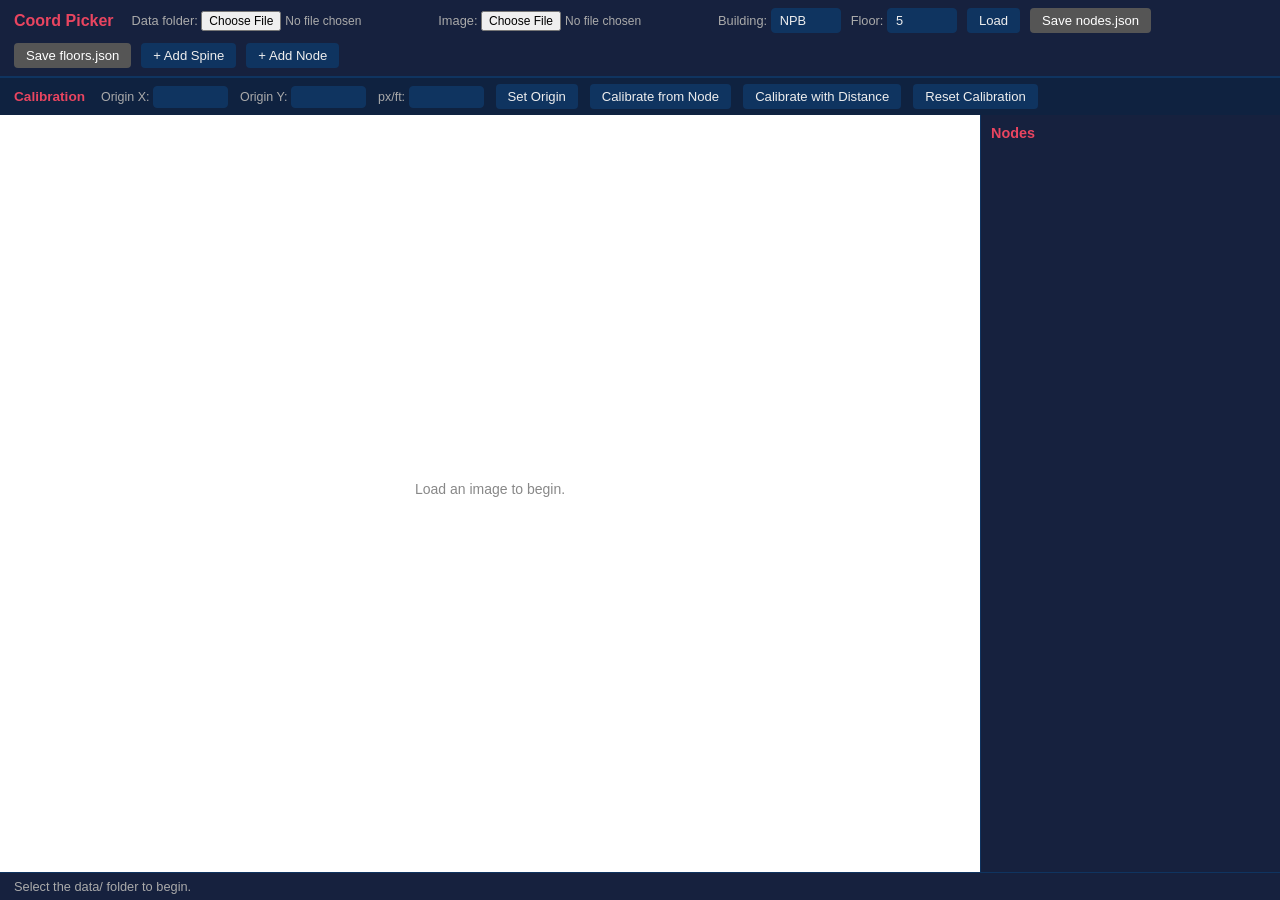
<file: tools/coord_picker.html>
<!DOCTYPE html>
<html lang="en">
<head>
<meta charset="UTF-8" />
<title>Coordinate Picker — Campus Navigator</title>
<style>
  * { box-sizing: border-box; margin: 0; padding: 0; }
  body { font-family: sans-serif; background: #1a1a2e; color: #eee; display: flex; flex-direction: column; height: 100vh; overflow: hidden; }

  #toolbar {
    display: flex; align-items: center; gap: 10px;
    padding: 8px 14px; background: #16213e; border-bottom: 1px solid #0f3460;
    flex-shrink: 0; flex-wrap: wrap;
  }
  #toolbar h1 { font-size: 1rem; color: #e94560; margin-right: 8px; }
  #toolbar label { font-size: 0.8rem; color: #aaa; white-space: nowrap; }
  #toolbar input[type=file] { font-size: 0.75rem; }
  #toolbar input[type=text], #toolbar input[type=number] {
    padding: 4px 8px; border-radius: 4px; border: 1px solid #0f3460;
    background: #0f3460; color: #eee; font-size: 0.8rem; width: 70px;
  }
  button {
    padding: 5px 12px; border: none; border-radius: 4px; cursor: pointer; font-size: 0.82rem;
    background: #0f3460; color: #eee; white-space: nowrap;
  }
  button.active { outline: 2px solid #e94560; }
  #btn-save-nodes, #btn-save-floors { background: #e94560; color: #fff; }
  #btn-save-nodes:disabled, #btn-save-floors:disabled { background: #555; cursor: default; }

  #calibration-panel {
    background: #0f2240; border-top: 1px solid #0f3460;
    padding: 6px 14px; display: flex; align-items: center; gap: 12px; flex-wrap: wrap; flex-shrink: 0;
  }
  #calibration-panel h2 { font-size: 0.85rem; color: #e94560; margin-right: 4px; }
  #calibration-panel label { font-size: 0.78rem; color: #aaa; }
  #calibration-panel input[type=number] {
    width: 75px; padding: 3px 6px; border-radius: 4px; border: 1px solid #0f3460;
    background: #0f3460; color: #eee; font-size: 0.78rem;
  }

  #main { display: flex; flex: 1; overflow: hidden; }

  #viewport {
    position: relative; flex: 1; overflow: hidden; background: #fff;
    cursor: crosshair; touch-action: none;
  }
  canvas { position: absolute; top: 0; left: 0; }

  #sidebar {
    width: 300px; flex-shrink: 0; background: #16213e;
    border-left: 1px solid #0f3460; overflow-y: auto; padding: 10px;
  }
  #sidebar h2 { font-size: 0.9rem; color: #e94560; margin-bottom: 8px; }

  select {
    padding: 4px 8px; border-radius: 4px; border: 1px solid #0f3460;
    background: #0f3460; color: #eee; font-size: 0.8rem;
  }

  .node-item {
    display: flex; align-items: center; justify-content: space-between;
    padding: 5px 6px; border-radius: 4px; margin-bottom: 4px;
    background: #0f3460; font-size: 0.8rem; cursor: pointer;
  }
  .node-item:hover { background: #1a4a80; }
  .node-item.selected { background: #e94560; }
  .node-item.placed .node-coords { color: #4caf50; }
  .node-item .node-label { flex: 1; overflow: hidden; text-overflow: ellipsis; white-space: nowrap; }
  .node-item .node-coords { font-size: 0.7rem; color: #888; margin-left: 6px; white-space: nowrap; }

  #status-bar {
    background: #16213e; border-top: 1px solid #0f3460;
    padding: 6px 14px; font-size: 0.8rem; color: #aaa; flex-shrink: 0;
  }

  #modal-overlay {
    position: fixed; inset: 0; background: rgba(0,0,0,0.6);
    display: none; align-items: center; justify-content: center; z-index: 100;
  }
  #modal {
    background: #16213e; border: 1px solid #0f3460; border-radius: 6px;
    padding: 16px; width: 320px; max-width: 90vw;
  }
  #modal h3 { font-size: 0.9rem; color: #e94560; margin-bottom: 10px; }
  #modal label { font-size: 0.8rem; color: #aaa; }
  #modal input {
    width: 100%; padding: 6px; margin: 6px 0 12px 0;
    border-radius: 4px; border: 1px solid #0f3460; background: #0f3460; color: #eee;
  }
  #modal .modal-buttons { display: flex; justify-content: flex-end; gap: 8px; }

  #modal-overlay-add-node {
    position: fixed; inset: 0; background: rgba(0,0,0,0.6);
    display: none; align-items: center; justify-content: center; z-index: 100;
  }
  #modal-add-node {
    background: #16213e; border: 1px solid #0f3460; border-radius: 6px;
    padding: 16px; width: 320px; max-width: 90vw;
  }
  #modal-add-node h3 { font-size: 0.9rem; color: #e94560; margin-bottom: 10px; }
  #modal-add-node label { font-size: 0.8rem; color: #aaa; display: block; margin-top: 6px; }
  #modal-add-node input, #modal-add-node select {
    width: 100%; padding: 6px; margin: 4px 0 8px 0;
    border-radius: 4px; border: 1px solid #0f3460; background: #0f3460; color: #eee;
  }
  #modal-add-node .modal-buttons { display: flex; justify-content: flex-end; gap: 8px; margin-top: 10px; }
</style>
</head>
<body>

<div id="toolbar">
  <h1>Coord Picker</h1>
  <label>Data folder: <input type="file" id="data-dir" webkitdirectory /></label>
  <label>Image: <input type="file" id="img-input" accept="image/*" /></label>
  <label>Building: <input type="text" id="filter-building" placeholder="NPB" value="NPB" /></label>
  <label>Floor: <input type="number" id="filter-floor" placeholder="5" value="5" /></label>
  <button id="btn-load">Load</button>
  <button id="btn-save-nodes" disabled>Save nodes.json</button>
  <button id="btn-save-floors" disabled>Save floors.json</button>
  <button id="btn-add-spine">+ Add Spine</button>
  <button id="btn-add-node">+ Add Node</button>
</div>

<div id="calibration-panel">
  <h2>Calibration</h2>
  <label>Origin X: <input type="number" step="0.5" id="origin-x" /></label>
  <label>Origin Y: <input type="number" step="0.5" id="origin-y" /></label>
  <label>px/ft: <input type="number" step="0.01" id="px-per-foot" /></label>
  <button id="btn-set-origin">Set Origin</button>
  <button id="btn-cal-node">Calibrate from Node</button>
  <button id="btn-cal-dist">Calibrate with Distance</button>
  <button id="btn-reset-cal">Reset Calibration</button>
</div>

<div id="main">
  <div id="viewport">
    <canvas id="main-canvas"></canvas>
  </div>

  <div id="sidebar">
    <h2>Nodes <span id="node-count"></span></h2>
    <div id="node-list"></div>
  </div>
</div>

<div id="status-bar">Select the data/ folder to begin.</div>

<div id="modal-overlay">
  <div id="modal">
    <h3 id="modal-title">Distance</h3>
    <label id="modal-label">Enter real-world distance in feet:</label>
    <input type="number" step="0.1" id="modal-input" />
    <div class="modal-buttons">
      <button id="modal-cancel">Cancel</button>
      <button id="modal-confirm">OK</button>
    </div>
  </div>
</div>

<div id="modal-overlay-add-node">
  <div id="modal-add-node">
    <h3>Add Node</h3>
    <label>ID</label>
    <input type="text" id="add-node-id" placeholder="e.g. NPB_5_102" />
    <label>Name</label>
    <input type="text" id="add-node-name" placeholder="e.g. Room 102" />
    <label>Type</label>
    <select id="add-node-type">
      <option value="room">Room</option>
      <option value="waypoint">Waypoint</option>
      <option value="elevator">Elevator</option>
      <option value="staircase">Staircase</option>
      <option value="spine">Spine</option>
    </select>
    <label>Building</label>
    <input type="text" id="add-node-building" readonly />
    <label>Floor</label>
    <input type="text" id="add-node-floor" readonly />
    <div class="modal-buttons">
      <button id="add-node-cancel">Cancel</button>
      <button id="add-node-confirm">Add</button>
    </div>
  </div>
</div>

<script>
/* ── state ─────────────────────────────────────────────── */
let nodes = [];
let floorsData = {};
let img = null;

let zoom = 1;
let panX = 0, panY = 0;
let isPanning = false;
let panStart = { x: 0, y: 0, px: 0, py: 0 };

let selectedNodeId = null;
let mode = 'place'; // place | set_origin | cal_node | cal_dist_start | cal_dist_end
let calNodeId = null;
let calPointA = null;
let calPointB = null;

/* ── DOM refs ──────────────────────────────────────────── */
const viewport = document.getElementById('viewport');
const canvas = document.getElementById('main-canvas');
const ctx = canvas.getContext('2d');
const statusBar = document.getElementById('status-bar');
const nodeListEl = document.getElementById('node-list');
const nodeCountEl = document.getElementById('node-count');
const btnSaveNodes = document.getElementById('btn-save-nodes');
const btnSaveFloors = document.getElementById('btn-save-floors');
const filterBuilding = document.getElementById('filter-building');
const filterFloor = document.getElementById('filter-floor');
const originXInput = document.getElementById('origin-x');
const originYInput = document.getElementById('origin-y');
const pxPerFootInput = document.getElementById('px-per-foot');
const btnSetOrigin = document.getElementById('btn-set-origin');
const btnCalNode = document.getElementById('btn-cal-node');
const btnCalDist = document.getElementById('btn-cal-dist');
const btnResetCal = document.getElementById('btn-reset-cal');
const btnLoad = document.getElementById('btn-load');

const modalOverlay = document.getElementById('modal-overlay');
const modalTitle = document.getElementById('modal-title');
const modalLabel = document.getElementById('modal-label');
const modalInput = document.getElementById('modal-input');
const btnModalCancel = document.getElementById('modal-cancel');
const btnModalConfirm = document.getElementById('modal-confirm');

/* ── helpers ───────────────────────────────────────────── */
function setStatus(msg) { statusBar.textContent = msg; }

function getBuilding() { return (filterBuilding.value.trim() || 'NPB').toUpperCase(); }
function getFloor() { return filterFloor.value.trim() || '5'; }

function currentFloorMeta() {
  const b = getBuilding();
  const f = getFloor();
  if (!floorsData[b]) floorsData[b] = {};
  if (!floorsData[b][f]) floorsData[b][f] = { width_feet: 300, height_feet: 60, image: null, px_per_foot: null, origin_px: null };
  return floorsData[b][f];
}

function currentNodes() {
  const b = getBuilding().toLowerCase();
  const f = parseInt(getFloor());
  return nodes.filter(n => (n.building||'').toLowerCase() === b && n.floor === f);
}

function isPlaced(node) {
  return node.coords !== null && Array.isArray(node.coords) && node.coords[0] !== null && node.coords[1] !== null;
}

function getCalib() {
  const meta = currentFloorMeta();
  return {
    origin: meta.origin_px,
    scale: meta.px_per_foot,
    hasOrigin: meta.origin_px && Array.isArray(meta.origin_px) && meta.origin_px.length === 2,
    hasScale: typeof meta.px_per_foot === 'number' && meta.px_per_foot > 0,
  };
}

function updateCalibInputs() {
  const meta = currentFloorMeta();
  originXInput.value = (meta.origin_px && meta.origin_px[0] != null) ? meta.origin_px[0] : '';
  originYInput.value = (meta.origin_px && meta.origin_px[1] != null) ? meta.origin_px[1] : '';
  pxPerFootInput.value = (meta.px_per_foot != null) ? meta.px_per_foot : '';
}

/* ── file I/O ──────────────────────────────────────────── */
function readJSON(file, cb) {
  const r = new FileReader();
  r.onload = ev => { try { cb(JSON.parse(ev.target.result)); } catch(e) { alert('Failed to parse ' + file.name); } };
  r.readAsText(file);
}

async function writeJSON(filename, data) {
  const json = JSON.stringify(data, null, 2);
  if (window.showSaveFilePicker) {
    try {
      const handle = await window.showSaveFilePicker({ suggestedName: filename, types: [{ description: 'JSON', accept: { 'application/json': ['.json'] } }] });
      const w = await handle.createWritable();
      await w.write(json);
      await w.close();
      setStatus(`Saved ${handle.name}`);
    } catch(err) { if (err.name !== 'AbortError') setStatus('Save failed: ' + err.message); }
  } else {
    const blob = new Blob([json], { type: 'application/json' });
    const a = document.createElement('a');
    a.href = URL.createObjectURL(blob); a.download = filename; a.click();
    setStatus(`${filename} downloaded.`);
  }
}

document.getElementById('data-dir').addEventListener('change', e => {
  const files = Array.from(e.target.files);
  const floorsFile = files.find(f => f.name === 'floors.json');
  const nodesFile  = files.find(f => f.name === 'nodes.json');
  if (!floorsFile) { setStatus('No floors.json found in selected folder.'); return; }
  if (!nodesFile)  { setStatus('No nodes.json found in selected folder.'); return; }

  let pending = 2;
  function onBoth() {
    if (--pending > 0) return;
    btnSaveNodes.disabled = false;
    btnSaveFloors.disabled = false;
    updateCalibInputs();
    renderList();
    redraw();
    setStatus(`Loaded ${nodes.length} nodes.`);
  }
  readJSON(floorsFile, d => { floorsData = d; onBoth(); });
  readJSON(nodesFile,  d => { nodes = d;      onBoth(); });
});

document.getElementById('img-input').addEventListener('change', e => {
  const file = e.target.files[0];
  if (!file) return;
  img = new Image();
  img.onload = () => {
    const meta = currentFloorMeta();
    meta.image = file.name;
    // Center image in viewport
    const rect = viewport.getBoundingClientRect();
    panX = (rect.width - img.naturalWidth) / 2;
    panY = (rect.height - img.naturalHeight) / 2;
    zoom = 1;
    redraw();
    setStatus(`Image loaded: ${img.naturalWidth}x${img.naturalHeight}`);
  };
  img.src = URL.createObjectURL(file);
});

btnSaveNodes.addEventListener('click', () => writeJSON('nodes.json', nodes));
btnSaveFloors.addEventListener('click', () => writeJSON('floors.json', floorsData));

/* ── coordinate math ─────────────────────────────────────── */
function screenToImage(sx, sy) {
  return {
    x: (sx - panX) / zoom,
    y: (sy - panY) / zoom,
  };
}

function imageToScreen(ix, iy) {
  return {
    x: ix * zoom + panX,
    y: iy * zoom + panY,
  };
}

function snapToQuarter(value) {
  return Math.round(value * 4) / 4;
}

function imageToFeet(ix, iy) {
  const cal = getCalib();
  if (!cal.hasOrigin || !cal.hasScale) return null;
  const fx = (ix - cal.origin[0]) / cal.scale;
  const fy = -(iy - cal.origin[1]) / cal.scale;
  return [
    parseFloat(snapToQuarter(fx).toFixed(2)),
    parseFloat(snapToQuarter(fy).toFixed(2)),
  ];
}

function feetToImage(fx, fy) {
  const cal = getCalib();
  if (!cal.hasOrigin || !cal.hasScale) return null;
  return [
    cal.origin[0] + fx * cal.scale,
    cal.origin[1] - fy * cal.scale,
  ];
}

/* ── viewport sizing ───────────────────────────────────── */
function resize() {
  const rect = viewport.getBoundingClientRect();
  canvas.width = rect.width * window.devicePixelRatio;
  canvas.height = rect.height * window.devicePixelRatio;
  canvas.style.width = rect.width + 'px';
  canvas.style.height = rect.height + 'px';
  ctx.setTransform(window.devicePixelRatio, 0, 0, window.devicePixelRatio, 0, 0);
  redraw();
}
window.addEventListener('resize', resize);

/* ── pan / zoom ────────────────────────────────────────── */
viewport.addEventListener('wheel', e => {
  e.preventDefault();
  const { x: sx, y: sy } = getLocalPos(e);
  const factor = e.deltaY < 0 ? 1.15 : 1 / 1.15;
  const newZoom = Math.max(0.1, Math.min(20, zoom * factor));
  const ratio = newZoom / zoom;
  panX = sx - (sx - panX) * ratio;
  panY = sy - (sy - panY) * ratio;
  zoom = newZoom;
  redraw();
}, { passive: false });

function getLocalPos(e) {
  const rect = viewport.getBoundingClientRect();
  return { x: e.clientX - rect.left, y: e.clientY - rect.top };
}

viewport.addEventListener('mousedown', e => {
  if (e.button === 1 || (e.button === 0 && e.shiftKey)) {
    e.preventDefault();
    isPanning = true;
    panStart = { x: e.clientX, y: e.clientY, px: panX, py: panY };
    viewport.style.cursor = 'grabbing';
  }
});

window.addEventListener('mouseup', () => {
  if (isPanning) { isPanning = false; viewport.style.cursor = 'crosshair'; }
});

window.addEventListener('mousemove', e => {
  if (isPanning) {
    panX = panStart.px + (e.clientX - panStart.x);
    panY = panStart.py + (e.clientY - panStart.y);
    redraw();
  }
});

/* ── calibration modes ─────────────────────────────────── */
function setMode(newMode) {
  mode = newMode;
  [btnSetOrigin, btnCalNode, btnCalDist].forEach(b => b.classList.remove('active'));
  if (mode === 'set_origin') btnSetOrigin.classList.add('active');
  if (mode === 'cal_node') btnCalNode.classList.add('active');
  if (mode.startsWith('cal_dist')) btnCalDist.classList.add('active');

  if (mode === 'cal_node') {
    // populate a prompt with known nodes for this floor
    const known = currentNodes().filter(n => isPlaced(n));
    if (!known.length) { alert('No known nodes for this floor.'); setMode('place'); return; }
    const opts = known.map(n => `${n.id} (${n.coords[0]}, ${n.coords[1]})`).join('\n');
    const id = prompt(`Select a known node by full ID:\n${opts}`);
    if (!id || !known.find(n => n.id === id)) { setMode('place'); return; }
    calNodeId = id;
    setStatus(`Click the location of ${calNodeId} on the image.`);
  }
  if (mode === 'cal_dist_start') {
    calPointA = null; calPointB = null;
    setStatus('Click start point of known distance on image.');
  }
}

btnSetOrigin.addEventListener('click', () => setMode('set_origin'));
btnCalNode.addEventListener('click', () => {
  if (!getCalib().hasOrigin) { alert('Set origin first.'); return; }
  setMode('cal_node');
});
btnCalDist.addEventListener('click', () => {
  setMode('cal_dist_start');
});
btnResetCal.addEventListener('click', () => {
  const meta = currentFloorMeta();
  meta.origin_px = null; meta.px_per_foot = null;
  updateCalibInputs(); redraw(); setStatus('Calibration reset.');
});

/* ── click handling ────────────────────────────────────── */
viewport.addEventListener('click', e => {
  if (e.button !== 0) return;
  if (isPanning) return;
  if (!img) { setStatus('Load an image first.'); return; }
  const { x: sx, y: sy } = getLocalPos(e);
  const { x: ix, y: iy } = screenToImage(sx, sy);
  const meta = currentFloorMeta();

  if (mode === 'set_origin') {
    meta.origin_px = [Math.round(ix * 10) / 10, Math.round(iy * 10) / 10];
    updateCalibInputs();
    setStatus(`Origin set to [${meta.origin_px[0]}, ${meta.origin_px[1]}] px`);
    setMode('place');
    redraw(); return;
  }

  if (mode === 'cal_node') {
    const node = nodes.find(n => n.id === calNodeId);
    if (!node) { setMode('place'); return; }
    const ox = meta.origin_px[0], oy = meta.origin_px[1];
    const dx = ix - ox, dy = iy - oy;
    const fx = node.coords[0], fy = node.coords[1];
    const feetDist = Math.sqrt(fx*fx + fy*fy);
    const pixDist = Math.sqrt(dx*dx + dy*dy);
    if (feetDist < 0.1 || pixDist < 1) { alert('Node is too close to origin or click is too close to origin.'); return; }
    meta.px_per_foot = parseFloat((pixDist / feetDist).toFixed(4));
    updateCalibInputs();
    setStatus(`Scale set to ${meta.px_per_foot} px/ft from ${calNodeId}`);
    setMode('place');
    redraw(); return;
  }

  if (mode === 'cal_dist_start') {
    calPointA = { x: ix, y: iy };
    setMode('cal_dist_end');
    setStatus('Click end point of known distance.'); return;
  }

  if (mode === 'cal_dist_end') {
    calPointB = { x: ix, y: iy };
    const dx = calPointB.x - calPointA.x;
    const dy = calPointB.y - calPointA.y;
    const pixDist = Math.sqrt(dx*dx + dy*dy);
    if (pixDist < 1) { setStatus('Distance too short.'); setMode('cal_dist_start'); return; }
    showModalDistance(pixDist); return;
  }

  // Normal placement
  const cal = getCalib();
  if (!cal.hasOrigin) { setStatus('Set origin before placing nodes.'); return; }
  if (!cal.hasScale) { setStatus('Calibrate scale before placing nodes.'); return; }
  if (selectedNodeId === null) { setStatus('Select a node from the sidebar first.'); return; }
  const coords = imageToFeet(ix, iy);
  const node = nodes.find(n => n.id === selectedNodeId);
  if (!node) return;
  node.coords = coords;
  setStatus(`Placed "${node.name || node.id}" at [${coords[0]}, ${coords[1]}] ft`);
  renderList();
  redraw();
});

/* ── modal for distance calibration ────────────────────── */
function showModalDistance(pixDist) {
  modalTitle.textContent = 'Calibrate with Distance';
  modalLabel.textContent = `Pixel distance: ${pixDist.toFixed(1)} px. Enter real-world distance in feet:`;
  modalInput.value = '';
  modalOverlay.style.display = 'flex';
  modalInput.focus();

  function confirm() {
    const ft = parseFloat(modalInput.value);
    if (!ft || ft <= 0) { alert('Enter a positive distance.'); return; }
    const meta = currentFloorMeta();
    meta.px_per_foot = parseFloat((pixDist / ft).toFixed(4));
    updateCalibInputs();
    setStatus(`Scale set to ${meta.px_per_foot} px/ft`);
    cleanup(); setMode('place'); redraw();
  }
  function cancel() { cleanup(); setMode('place'); }
  function cleanup() {
    modalOverlay.style.display = 'none';
    btnModalConfirm.removeEventListener('click', confirm);
    btnModalCancel.removeEventListener('click', cancel);
  }
  btnModalConfirm.addEventListener('click', confirm);
  btnModalCancel.addEventListener('click', cancel);
}

/* ── manual calibration edits ──────────────────────────── */
function applyManualCalib() {
  const meta = currentFloorMeta();
  const ox = parseFloat(originXInput.value);
  const oy = parseFloat(originYInput.value);
  const sc = parseFloat(pxPerFootInput.value);
  if (!isNaN(ox) && !isNaN(oy)) meta.origin_px = [ox, oy];
  if (!isNaN(sc) && sc > 0) meta.px_per_foot = sc;
  redraw();
}
[originXInput, originYInput, pxPerFootInput].forEach(el =>
  el.addEventListener('change', applyManualCalib)
);

/* ── add spine ─────────────────────────────────────────── */
const btnAddSpine = document.getElementById('btn-add-spine');
btnAddSpine.addEventListener('click', () => {
  if (!nodes.length) { alert('Load nodes.json first.'); return; }
  const building = getBuilding();
  const floor = parseInt(getFloor());
  const regex = new RegExp(`^${building}_${floor}_spine_(\\d+)$`, 'i');
  let max = 0;
  nodes.forEach(n => {
    const m = n.id.match(regex);
    if (m) max = Math.max(max, parseInt(m[1]));
  });
  const next = max + 1;
  const id = `${building}_${floor}_spine_${next}`;
  nodes.push({ id, name: `spine ${next}`, type: 'spine', building, coords: [null, null], floor });
  selectedNodeId = id;
  renderList();
  redraw();
  setStatus(`Added ${id}`);
});

/* ── add node modal ─────────────────────────────────────── */
const btnAddNode = document.getElementById('btn-add-node');
const modalOverlayAddNode = document.getElementById('modal-overlay-add-node');
const addNodeId = document.getElementById('add-node-id');
const addNodeName = document.getElementById('add-node-name');
const addNodeType = document.getElementById('add-node-type');
const addNodeBuilding = document.getElementById('add-node-building');
const addNodeFloor = document.getElementById('add-node-floor');
const btnAddNodeCancel = document.getElementById('add-node-cancel');
const btnAddNodeConfirm = document.getElementById('add-node-confirm');

btnAddNode.addEventListener('click', () => {
  if (!nodes.length) { alert('Load nodes.json first.'); return; }
  addNodeBuilding.value = getBuilding();
  addNodeFloor.value = getFloor();
  addNodeId.value = '';
  addNodeName.value = '';
  addNodeType.value = 'room';
  modalOverlayAddNode.style.display = 'flex';
  addNodeId.focus();
});

btnAddNodeCancel.addEventListener('click', () => { modalOverlayAddNode.style.display = 'none'; });

btnAddNodeConfirm.addEventListener('click', () => {
  const id = addNodeId.value.trim();
  const name = addNodeName.value.trim();
  const type = addNodeType.value;
  const building = getBuilding();
  const floor = parseInt(getFloor());
  if (!id) { alert('ID is required.'); return; }
  if (!name) { alert('Name is required.'); return; }
  if (nodes.find(n => n.id === id)) { alert('ID must be unique.'); return; }
  nodes.push({ id, name, type, building, coords: [null, null], floor });
  selectedNodeId = id;
  modalOverlayAddNode.style.display = 'none';
  renderList();
  redraw();
  setStatus(`Added ${id}`);
});

/* ── node list ─────────────────────────────────────────── */
function renderList() {
  nodeListEl.innerHTML = '';
  const list = currentNodes();
  list.forEach(node => {
    const div = document.createElement('div');
    div.className = 'node-item' +
      (node.id === selectedNodeId ? ' selected' : '') +
      (isPlaced(node) ? ' placed' : '');
    div.innerHTML = `
      <span class="node-label" title="${node.id}">${node.name || node.id}</span>
      <span class="node-coords">${isPlaced(node) ? `[${node.coords[0]}, ${node.coords[1]}] ft` : 'unset'}</span>
    `;
    div.addEventListener('click', () => {
      if (selectedNodeId === node.id) {
        selectedNodeId = null;
      } else {
        selectedNodeId = node.id;
        if (isPlaced(node)) centerOnNode(node);
      }
      renderList();
      redraw();
    });
    nodeListEl.appendChild(div);
  });
  nodeCountEl.textContent = `(${list.length})`;
}

function centerOnNode(node) {
  const pos = feetToImage(node.coords[0], node.coords[1]);
  if (!pos) return;
  const rect = viewport.getBoundingClientRect();
  panX = rect.width / 2 - pos[0] * zoom;
  panY = rect.height / 2 - pos[1] * zoom;
}

btnLoad.addEventListener('click', () => {
  updateCalibInputs();
  renderList();
  redraw();
  setStatus(`Loaded floor ${getBuilding()} ${getFloor()}`);
});
filterBuilding.addEventListener('keydown', e => { if (e.key === 'Enter') btnLoad.click(); });
filterFloor.addEventListener('keydown', e => { if (e.key === 'Enter') btnLoad.click(); });

/* ── drawing ───────────────────────────────────────────── */
function redraw() {
  const rect = viewport.getBoundingClientRect();
  const W = rect.width, H = rect.height;
  ctx.clearRect(0, 0, W, H);
  ctx.fillStyle = '#fff';
  ctx.fillRect(0, 0, W, H);

  if (!img) {
    ctx.fillStyle = '#888';
    ctx.textAlign = 'center';
    ctx.font = '14px sans-serif';
    ctx.fillText('Load an image to begin.', W/2, H/2);
    return;
  }

  // Draw image
  const ix = imageToScreen(0, 0).x;
  const iy = imageToScreen(0, 0).y;
  const iw = img.naturalWidth * zoom;
  const ih = img.naturalHeight * zoom;
  ctx.drawImage(img, ix, iy, iw, ih);

  // If not fully calibrated, draw a light grid over the image
  const cal = getCalib();
  ctx.lineWidth = 1;
  if (!cal.hasOrigin || !cal.hasScale) {
    ctx.strokeStyle = 'rgba(0,0,0,0.06)';
    for (let gx = 0; gx < img.naturalWidth; gx += 100) {
      const s = imageToScreen(gx, 0);
      ctx.beginPath(); ctx.moveTo(s.x, 0); ctx.lineTo(s.x, H); ctx.stroke();
    }
    for (let gy = 0; gy < img.naturalHeight; gy += 100) {
      const s = imageToScreen(0, gy);
      ctx.beginPath(); ctx.moveTo(0, s.y); ctx.lineTo(W, s.y); ctx.stroke();
    }
  }

  // Origin marker
  if (cal.hasOrigin) {
    const o = imageToScreen(cal.origin[0], cal.origin[1]);
    ctx.strokeStyle = '#e94560'; ctx.lineWidth = 2; ctx.setLineDash([4,4]);
    ctx.beginPath(); ctx.moveTo(o.x - 14, o.y); ctx.lineTo(o.x + 14, o.y); ctx.stroke();
    ctx.beginPath(); ctx.moveTo(o.x, o.y - 14); ctx.lineTo(o.x, o.y + 14); ctx.stroke();
    ctx.setLineDash([]);
    ctx.fillStyle = '#e94560'; ctx.font = '11px sans-serif'; ctx.textAlign = 'center';
    ctx.fillText('Origin (0,0)', o.x, o.y - 18);
  }

  // Calibration distance line
  if (mode === 'cal_dist_end' && calPointA) {
    const a = imageToScreen(calPointA.x, calPointA.y);
    ctx.strokeStyle = '#ffeb3b'; ctx.lineWidth = 2;
    ctx.beginPath(); ctx.arc(a.x, a.y, 4, 0, Math.PI*2); ctx.fillStyle = '#ffeb3b'; ctx.fill();
    ctx.beginPath(); ctx.moveTo(a.x, a.y); ctx.lineTo(a.x, a.y); ctx.stroke(); // placeholder, will extend on move? No, only redraw on click, but we don't have mouse pos here. We can live with just start dot until second click.
  }

  // Nodes
  const list = currentNodes();
  list.forEach(node => {
    if (!isPlaced(node)) return;
    const pos = feetToImage(node.coords[0], node.coords[1]);
    if (!pos) return;
    const s = imageToScreen(pos[0], pos[1]);
    const isSel = node.id === selectedNodeId;

    ctx.beginPath();
    ctx.arc(s.x, s.y, isSel ? 10 : 7, 0, Math.PI*2);
    ctx.fillStyle = isSel ? '#e94560' : '#4caf50';
    ctx.fill();
    ctx.strokeStyle = '#fff'; ctx.lineWidth = 2; ctx.stroke();

    const label = node.name || node.id;
    ctx.font = `${isSel ? 'bold ' : ''}12px sans-serif`;
    ctx.textAlign = 'center';
    ctx.strokeStyle = 'rgba(255,255,255,0.9)'; ctx.lineWidth = 3;
    ctx.strokeText(label, s.x, s.y - 14);
    ctx.fillStyle = '#222'; ctx.fillText(label, s.x, s.y - 14);
  });

  // Crosshair when in calibration modes
  if (['set_origin','cal_node','cal_dist_start','cal_dist_end'].includes(mode)) {
    // We don't have live mouse pos here; skip for simplicity
  }
}

/* ── keyboard shortcuts ──────────────────────────────── */
window.addEventListener('keydown', e => {
  // Ctrl+I / Cmd+I: add spine
  if ((e.ctrlKey || e.metaKey) && e.key.toLowerCase() === 'i') {
    e.preventDefault();
    if (!nodes.length) { setStatus('Load nodes.json first.'); return; }
    const building = getBuilding();
    const floor = parseInt(getFloor());
    const regex = new RegExp(`^${building}_${floor}_spine_(\\d+)$`, 'i');
    let max = 0;
    nodes.forEach(n => {
      const m = n.id.match(regex);
      if (m) max = Math.max(max, parseInt(m[1]));
    });
    const next = max + 1;
    const id = `${building}_${floor}_spine_${next}`;
    nodes.push({ id, name: `spine ${next}`, type: 'spine', building, coords: [null, null], floor });
    selectedNodeId = id;
    renderList();
    redraw();
    setStatus(`Added ${id}`);
  }
});

/* ── init ──────────────────────────────────────────────── */
resize();
setMode('place');
</script>
</body>
</html>
</file>
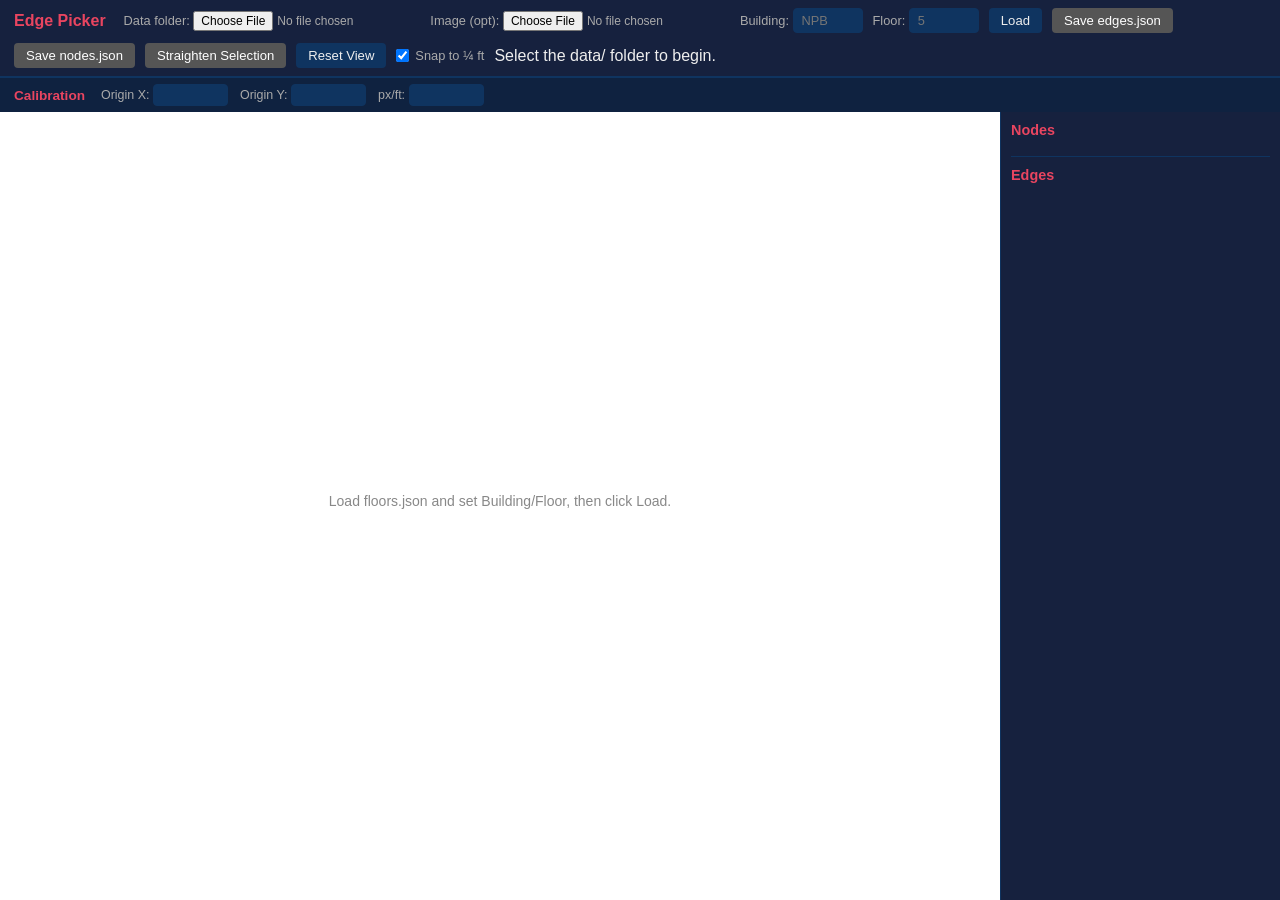
<file: tools/edge_picker.html>
<!DOCTYPE html>
<html lang="en">
<head>
  <meta charset="UTF-8" />
  <title>Edge Picker — Campus Navigator</title>
  <style>
    * { box-sizing: border-box; margin: 0; padding: 0; }
    body { font-family: sans-serif; background: #1a1a2e; color: #eee; display: flex; flex-direction: column; height: 100vh; overflow: hidden; }

    #toolbar {
      display: flex; align-items: center; gap: 10px;
      padding: 8px 14px; background: #16213e; border-bottom: 1px solid #0f3460;
      flex-shrink: 0; flex-wrap: wrap;
    }
    #toolbar h1 { font-size: 1rem; color: #e94560; margin-right: 8px; }
    #toolbar label { font-size: 0.8rem; color: #aaa; white-space: nowrap; }
    #toolbar input[type=file] { font-size: 0.75rem; }
    #toolbar input[type=text], #toolbar input[type=number] {
      padding: 4px 8px; border-radius: 4px; border: 1px solid #0f3460;
      background: #0f3460; color: #eee; font-size: 0.8rem; width: 70px;
    }
    button {
      padding: 5px 12px; border: none; border-radius: 4px; cursor: pointer; font-size: 0.82rem;
      background: #0f3460; color: #eee; white-space: nowrap;
    }
    #btn-save-edges, #btn-save-nodes, #btn-straighten { background: #e94560; color: #fff; }
    #btn-save-edges:disabled, #btn-save-nodes:disabled, #btn-straighten:disabled { background: #555; cursor: default; }

    #calibration-panel {
      background: #0f2240; border-top: 1px solid #0f3460;
      padding: 6px 14px; display: flex; align-items: center; gap: 12px; flex-wrap: wrap; flex-shrink: 0;
    }
    #calibration-panel h2 { font-size: 0.85rem; color: #e94560; margin-right: 4px; }
    #calibration-panel label { font-size: 0.78rem; color: #aaa; }
    #calibration-panel input[type=number] {
      width: 75px; padding: 3px 6px; border-radius: 4px; border: 1px solid #0f3460;
      background: #0f3460; color: #eee; font-size: 0.78rem;
    }
    #calibration-panel .cal-warning {
      font-size: 0.78rem; color: #ffaa00; margin-left: 8px;
    }

    #main { display: flex; flex: 1; overflow: hidden; }

    #canvas-wrap {
      position: relative; flex: 1; overflow: hidden; background: #fff;
      cursor: crosshair; touch-action: none;
    }
    canvas { position: absolute; top: 0; left: 0; }

    #sidebar {
      width: 280px; flex-shrink: 0; background: #16213e;
      border-left: 1px solid #0f3460; overflow-y: auto; padding: 10px;
      display: flex; flex-direction: column; gap: 0;
    }
    #sidebar h2 { font-size: 0.9rem; color: #e94560; margin-bottom: 8px; }
    .sidebar-divider { border: none; border-top: 1px solid #0f3460; margin: 10px 0; }

    .node-item {
      display: flex; align-items: center; gap: 6px;
      padding: 5px 6px; border-radius: 4px; margin-bottom: 4px;
      background: #0f3460; font-size: 0.8rem; cursor: pointer;
    }
    .node-item:hover { background: #1a4a80; }
    .node-item.selected { background: #e94560; }
    .node-item.multi-selected { outline: 2px dashed rgba(233, 69, 96, 0.85); }
    .node-item .type-dot {
      width: 8px; height: 8px; border-radius: 50%; flex-shrink: 0;
    }
    .node-item .node-label { flex: 1; overflow: hidden; text-overflow: ellipsis; white-space: nowrap; }
    .node-item .node-coords { font-size: 0.7rem; color: #888; margin-left: 4px; white-space: nowrap; }
    .node-item .unplaced-tag {
      font-size: 0.65rem; color: #ffaa00; margin-left: 2px; flex-shrink: 0;
    }
    .node-item.unplaced { opacity: 0.5; }

    .edge-item {
      display: flex; align-items: center; gap: 6px;
      padding: 5px 6px; border-radius: 4px; margin-bottom: 4px;
      background: #0f3460; font-size: 0.8rem;
    }
    .edge-item:hover { background: #1a4a80; }
    .edge-item .edge-label { flex: 1; overflow: hidden; text-overflow: ellipsis; white-space: nowrap; }
    .edge-item .edge-weight { font-size: 0.7rem; color: #aaa; white-space: nowrap; }
    .edge-item .btn-del {
      background: #e94560; color: #fff; border: none; border-radius: 3px;
      padding: 1px 6px; cursor: pointer; font-size: 0.75rem; flex-shrink: 0;
    }
    .edge-item .btn-del:hover { background: #c73652; }

    #hint-bar {
      position: fixed; bottom: 16px; left: 50%; transform: translateX(-50%);
      background: rgba(0,0,0,0.75); color: #fff; padding: 8px 18px;
      border-radius: 20px; font-size: 0.8rem; pointer-events: none;
      display: none;
    }

    #unplaced-warning {
      background: #7a3c00; color: #ffd580; font-size: 0.8rem;
      padding: 7px 14px; text-align: center; flex-shrink: 0;
      border-bottom: 1px solid #a05000; display: none;
    }

    #edge-confirm {
      position: absolute; z-index: 20;
      bottom: 60px; left: 50%; transform: translateX(-50%);
      background: #16213e; border: 1px solid #0f3460; border-radius: 8px;
      padding: 14px 18px; min-width: 280px;
      box-shadow: 0 4px 20px rgba(0,0,0,0.6);
      display: none;
    }
    #edge-confirm h3 { font-size: 0.9rem; color: #e94560; margin-bottom: 10px; }
    #edge-confirm .confirm-label { font-size: 0.85rem; margin-bottom: 10px; color: #eee; }
    #edge-confirm .weight-row { display: flex; align-items: center; gap: 8px; margin-bottom: 12px; }
    #edge-confirm .weight-row label { font-size: 0.8rem; color: #aaa; }
    #edge-confirm input[type=number] {
      width: 80px; padding: 4px 8px; border-radius: 4px;
      border: 1px solid #0f3460; background: #0f3460; color: #eee; font-size: 0.85rem;
    }
    #edge-confirm .confirm-btns { display: flex; gap: 8px; }
    #btn-confirm-edge { background: #4caf50; color: #fff; }
    #btn-cancel-edge { background: #555; color: #eee; }
  </style>
</head>
<body>

<div id="toolbar">
  <h1>Edge Picker</h1>

  <label>Data folder:
    <input type="file" id="data-dir" webkitdirectory />
  </label>

  <label>Image (opt):
    <input type="file" id="img-input" accept="image/*" />
  </label>

  <label>Building:
    <input type="text" id="filter-building" placeholder="NPB" />
  </label>

  <label>Floor:
    <input type="number" id="filter-floor" placeholder="5" />
  </label>

  <button id="btn-load">Load</button>
  <button id="btn-save-edges" disabled>Save edges.json</button>
  <button id="btn-save-nodes" disabled>Save nodes.json</button>
  <button id="btn-straighten" disabled>Straighten Selection</button>
  <button id="btn-reset-view">Reset View</button>

  <label style="display:flex;align-items:center;gap:6px;">
    <input type="checkbox" id="snap-grid" checked />
    Snap to ¼ ft
  </label>

  <span id="status">Select the data/ folder to begin.</span>
</div>

<div id="calibration-panel">
  <h2>Calibration</h2>
  <label>Origin X: <input type="number" step="0.5" id="cal-ox" readonly /></label>
  <label>Origin Y: <input type="number" step="0.5" id="cal-oy" readonly /></label>
  <label>px/ft: <input type="number" step="0.01" id="cal-px-ft" readonly /></label>
  <span id="cal-warning" class="cal-warning" style="display:none;">No calibration — falling back to bounding-box origin.</span>
</div>

<div id="unplaced-warning">
  ⚠ Most nodes have no coordinates yet. Use <strong>coord_picker.html</strong> first to place them on the map, then reload nodes.json here.
</div>

<div id="main">
  <div id="canvas-wrap">
    <canvas id="overlay"></canvas>
  </div>

  <div id="sidebar">
    <h2>Nodes <span id="node-count"></span></h2>
    <div id="node-list"></div>

    <hr class="sidebar-divider" />

    <h2>Edges <span id="edge-count"></span></h2>
    <div id="edge-list"></div>
  </div>

  <div id="edge-confirm">
    <h3>Add Connection</h3>
    <div class="confirm-label" id="confirm-label">Node A ↔ Node B</div>
    <div class="weight-row">
      <label>Distance (ft):</label>
      <input type="number" id="edge-weight" min="1" step="1" value="10" />
    </div>
    <div class="confirm-btns">
      <button id="btn-confirm-edge">Add Edge</button>
      <button id="btn-cancel-edge">Cancel</button>
    </div>
  </div>
</div>

<div id="hint-bar">Select a node to start an edge.</div>

<script>
  // ── State ──────────────────────────────────────────────────────────────────
  let nodes = [];
  let edges = [];
  let nodesById = {};
  let edgeSet = new Set();

  let floorsData = null;
  let floorMeta = null;
  let img = null;

  let mousePos = { sx: 0, sy: 0 };   // screen coords under cursor
  let hoverNodeIndex = null;
  let hoveredEdgePair = null;
  let nodeA = null;
  let nodeB = null;
  let mode = 'IDLE';   // 'IDLE' | 'SELECTING_B' | 'CONFIRMING'
  let activeFilter = '';
  let activeFloor = NaN;

  let zoom = 1;
  let panX = 0;
  let panY = 0;
  let isPanning = false;
  let panStart = { x: 0, y: 0, px: 0, py: 0 };

  let multiSelection = new Set(); // set of node IDs

  // Calibration read from floorsData
  let cal = { origin: null, scale: null, hasOrigin: false, hasScale: false };

  // UI toggle
  let snapGrid = true;

  // ── DOM refs ─────────────────────────────────────────────────────────────────
  const canvasWrap     = document.getElementById('canvas-wrap');
  const canvas           = document.getElementById('overlay');
  const ctx              = canvas.getContext('2d');
  const nodeListEl       = document.getElementById('node-list');
  const nodeCountEl      = document.getElementById('node-count');
  const edgeListEl       = document.getElementById('edge-list');
  const edgeCountEl      = document.getElementById('edge-count');
  const statusEl         = document.getElementById('status');
  const hintBar          = document.getElementById('hint-bar');
  const filterBuilding   = document.getElementById('filter-building');
  const filterFloor      = document.getElementById('filter-floor');
  const btnSaveEdges     = document.getElementById('btn-save-edges');
  const btnSaveNodes     = document.getElementById('btn-save-nodes');
  const btnStraighten    = document.getElementById('btn-straighten');
  const confirmDialog    = document.getElementById('edge-confirm');
  const confirmLabel     = document.getElementById('confirm-label');
  const weightInput      = document.getElementById('edge-weight');
  const warningBanner    = document.getElementById('unplaced-warning');
  const snapGridCheckbox = document.getElementById('snap-grid');
  const calOxInput       = document.getElementById('cal-ox');
  const calOyInput       = document.getElementById('cal-oy');
  const calPxFtInput     = document.getElementById('cal-px-ft');
  const calWarning       = document.getElementById('cal-warning');

  function resizeCanvas() {
    const rect = canvasWrap.getBoundingClientRect();
    canvas.width  = rect.width * window.devicePixelRatio;
    canvas.height = rect.height * window.devicePixelRatio;
    canvas.style.width  = rect.width + 'px';
    canvas.style.height = rect.height + 'px';
    ctx.setTransform(window.devicePixelRatio, 0, 0, window.devicePixelRatio, 0, 0);
    redraw();
  }

  window.addEventListener('resize', resizeCanvas);

  // ── Type colors ───────────────────────────────────────────────────────────
  const TYPE_COLOR = {
    room:      '#4caf50',
    elevator:  '#1a9bd6',
    staircase: '#f4a261',
    waypoint:  '#a8dadc',
    spine:     '#9b8dca',
  };
  function nodeColor(node) { return TYPE_COLOR[node.type] || '#a8dadc'; }

  // ── Calibration helpers ───────────────────────────────────────────────────
  function getCalib() {
    if (!floorMeta) return { origin: null, scale: null, hasOrigin: false, hasScale: false };
    const hasOrigin = floorMeta.origin_px && Array.isArray(floorMeta.origin_px) && floorMeta.origin_px.length === 2;
    const hasScale = typeof floorMeta.px_per_foot === 'number' && floorMeta.px_per_foot > 0;
    return { origin: floorMeta.origin_px, scale: floorMeta.px_per_foot, hasOrigin, hasScale };
  }

  function updateCalibDisplay() {
    const c = getCalib();
    if (c.hasOrigin) {
      calOxInput.value = c.origin[0];
      calOyInput.value = c.origin[1];
    } else {
      calOxInput.value = '';
      calOyInput.value = '';
    }
    if (c.hasScale) {
      calPxFtInput.value = c.scale;
    } else {
      calPxFtInput.value = '';
    }
    calWarning.style.display = (!c.hasOrigin || !c.hasScale) ? 'inline' : 'none';
    cal = c;
  }

  // ── Coordinate math (screen ↔ image pixels ↔ feet) ───────────────────────
  function screenToImage(sx, sy) {
    return { x: (sx - panX) / zoom, y: (sy - panY) / zoom };
  }

  function imageToScreen(ix, iy) {
    return { x: ix * zoom + panX, y: iy * zoom + panY };
  }

  /* Old fallback: bounding-box origin math (canvas-centered origin) */
  function getOldScale() {
    if (!floorMeta) return 4;
    return Math.min(
      (canvasWrap.clientWidth * 0.88) / floorMeta.width_feet,
      (canvasWrap.clientHeight * 0.88) / floorMeta.height_feet
    );
  }

  function feetToImageOld(fx, fy) {
    const s = getOldScale() * zoom;
    return [
      canvasWrap.clientWidth / 2 + fx * s + panX,
      canvasWrap.clientHeight / 2 - fy * s + panY,
    ];
  }

  function imageToFeetOld(ix, iy) {
    const s = getOldScale() * zoom;
    return [
      Math.round((ix - canvasWrap.clientWidth / 2 - panX) / s * 10) / 10,
      Math.round(-(iy - canvasWrap.clientHeight / 2 - panY) / s * 10) / 10,
    ];
  }

  /* Calibration-based (px_per_foot + origin_px) from coord_picker.html */
  function feetToImageCalib(fx, fy) {
    if (!cal.hasOrigin || !cal.hasScale) return null;
    return [
      cal.origin[0] + fx * cal.scale,
      cal.origin[1] - fy * cal.scale,
    ];
  }

  function imageToFeetCalib(ix, iy) {
    if (!cal.hasOrigin || !cal.hasScale) return null;
    return [
      parseFloat(((ix - cal.origin[0]) / cal.scale).toFixed(2)),
      parseFloat((-(iy - cal.origin[1]) / cal.scale).toFixed(2)),
    ];
  }

  /* Unified screen coords for node rendering */
  function feetToScreen(fx, fy) {
    if (cal.hasOrigin && cal.hasScale) {
      const im = feetToImageCalib(fx, fy);
      if (im) return imageToScreen(im[0], im[1]);
    }
    const old = feetToImageOld(fx, fy);
    return { x: old[0], y: old[1] };
  }

  function screenToFeet(sx, sy) {
    const im = screenToImage(sx, sy);
    if (cal.hasOrigin && cal.hasScale) {
      const ft = imageToFeetCalib(im.x, im.y);
      if (ft) return ft;
    }
    return imageToFeetOld(im.x, im.y);
  }

  function isPlaced(node) {
    return node.coords !== null &&
           Array.isArray(node.coords) &&
           node.coords[0] !== null &&
           node.coords[1] !== null;
  }

  // ── Quarter-foot helper ─────────────────────────────────────────────────────
  function roundQuarterFoot(val) {
    if (!snapGrid) return val;
    return Math.round(val * 4) / 4;
  }

  // ── File loaders ───────────────────────────────────────────────────────────

  document.getElementById('data-dir').addEventListener('change', (e) => {
    const files = Array.from(e.target.files);
    const floorsFile = files.find(f => f.name === 'floors.json');
    const nodesFile  = files.find(f => f.name === 'nodes.json');
    const edgesFile  = files.find(f => f.name === 'edges.json');
    if (!floorsFile) { setStatus('No floors.json found in selected folder.'); return; }
    if (!nodesFile)  { setStatus('No nodes.json found in selected folder.');  return; }

    let pending = 2;
    function onCoreLoaded() {
      if (--pending > 0) return;
      nodesById = {};
      nodes.forEach(n => nodesById[n.id] = n);
      btnSaveEdges.disabled = false;
      btnSaveNodes.disabled = false;
      hintBar.style.display = 'block';
      updateCalibDisplay();
      renderNodeList();
      renderEdgeList();
      redraw();
      const placed = nodes.filter(n => isPlaced(n)).length;
      if (placed === 0) {
        warningBanner.style.display = 'block';
        setStatus(`Loaded ${nodes.length} nodes — none placed yet. Use coord_picker.html first!`);
      } else {
        warningBanner.style.display = 'none';
        setStatus(`Loaded ${nodes.length} nodes (${placed} placed) + ${edges.length} directed edges.`);
      }
    }
    readJSON(floorsFile, (data) => { floorsData = data; onCoreLoaded(); });
    readJSON(nodesFile,  (data) => { nodes = data;    onCoreLoaded(); });
    if (edgesFile) readJSON(edgesFile, (data) => {
      edges = Array.isArray(data) ? data : [];
      rebuildEdgeSet();
    });
  });

  document.getElementById('img-input').addEventListener('change', (e) => {
    const file = e.target.files[0];
    if (!file) return;
    img = new Image();
    img.onload = () => {
      // Center image in viewport
      panX = (canvasWrap.clientWidth - img.naturalWidth) / 2;
      panY = (canvasWrap.clientHeight - img.naturalHeight) / 2;
      zoom = 1;
      redraw();
      setStatus(`Image loaded: ${img.naturalWidth}x${img.naturalHeight}`);
    };
    img.src = URL.createObjectURL(file);
  });

  function readJSON(file, cb) {
    const reader = new FileReader();
    reader.onload = (ev) => {
      try { cb(JSON.parse(ev.target.result)); }
      catch { alert('Failed to parse ' + file.name); }
    };
    reader.readAsText(file);
  }

  // ── Floor metadata / filters ────────────────────────────────────────────────

  document.getElementById('btn-load').addEventListener('click', applyFilter);
  filterBuilding.addEventListener('keydown', (e) => { if (e.key === 'Enter') applyFilter(); });
  filterFloor.addEventListener('keydown',    (e) => { if (e.key === 'Enter') applyFilter(); });

  function applyFilter() {
    activeFilter = filterBuilding.value.trim().toLowerCase();
    activeFloor  = parseInt(filterFloor.value.trim());
    tryUpdateFloorMeta();
    renderNodeList();
    renderEdgeList();
    redraw();
  }

  function tryUpdateFloorMeta() {
    if (!floorsData) return;
    const b = (filterBuilding.value.trim() || 'NPB').toUpperCase();
    const f = filterFloor.value.trim() || '5';
    if (floorsData[b] && floorsData[b][f]) {
      floorMeta = floorsData[b][f];
      updateCalibDisplay();
    }
  }

  snapGridCheckbox.addEventListener('change', (e) => {
    snapGrid = e.target.checked;
    setStatus(snapGrid ? 'Snap to ¼ ft grid ON' : 'Snap to ¼ ft grid OFF');
  });

  // ── Zoom & pan ─────────────────────────────────────────────────────────────
  canvasWrap.addEventListener('wheel', (e) => {
    e.preventDefault();
    const { sx, sy } = getLocalPos(e);
    const factor = e.deltaY < 0 ? 1.15 : 1 / 1.15;
    const newZoom = Math.max(0.1, Math.min(20, zoom * factor));
    const ratio = newZoom / zoom;
    panX = sx - (sx - panX) * ratio;
    panY = sy - (sy - panY) * ratio;
    zoom = newZoom;
    redraw();
  }, { passive: false });

  canvasWrap.addEventListener('mousedown', (e) => {
    if (e.button === 1 || (e.button === 0 && e.shiftKey)) {
      e.preventDefault();
      isPanning = true;
      panStart = { x: e.clientX, y: e.clientY, px: panX, py: panY };
      canvasWrap.style.cursor = 'grabbing';
    }
  });

  document.addEventListener('mouseup', () => {
    if (isPanning) {
      isPanning = false;
      canvasWrap.style.cursor = 'crosshair';
    }
  });

  document.addEventListener('mousemove', (e) => {
    if (isPanning) {
      panX = panStart.px + (e.clientX - panStart.x);
      panY = panStart.py + (e.clientY - panStart.y);
      redraw();
      return;
    }
    const { sx, sy } = getLocalPos(e);
    mousePos = { sx, sy };
    const idx = findNodeNear(sx, sy);
    if (idx !== hoverNodeIndex) {
      hoverNodeIndex = idx;
      redraw();
    } else if (mode === 'SELECTING_B') {
      redraw();
    }
  });

  function getLocalPos(e) {
    const rect = canvasWrap.getBoundingClientRect();
    return { sx: e.clientX - rect.left, sy: e.clientY - rect.top };
  }

  function resetView() {
    zoom = 1;
    panX = img ? (canvasWrap.clientWidth - img.naturalWidth) / 2 : 0;
    panY = img ? (canvasWrap.clientHeight - img.naturalHeight) / 2 : 0;
    redraw();
  }

  document.getElementById('btn-reset-view').addEventListener('click', resetView);

  // ── Canvas click ───────────────────────────────────────────────────────────
  canvasWrap.addEventListener('click', (e) => {
    if (mode === 'CONFIRMING') return;
    if (isPanning) return;
    const { sx, sy } = getLocalPos(e);
    const idx = findNodeNear(sx, sy);

    if (e.shiftKey) {
      // Shift-click: toggle multi-selection
      if (idx !== null) {
        const node = nodes[idx];
        if (multiSelection.has(node.id)) {
          multiSelection.delete(node.id);
        } else {
          multiSelection.add(node.id);
        }
        renderNodeList();
        redraw();
      }
      return;
    }

    // Normal click: clear multi-selection first
    if (multiSelection.size > 0) {
      multiSelection.clear();
      renderNodeList();
      redraw();
    }

    if (idx === null) return;

    if (mode === 'IDLE') {
      nodeA = nodes[idx];
      mode  = 'SELECTING_B';
      setHint(`"${nodeA.name || nodeA.id}" selected — now click the second node. (Esc to cancel)`);
      renderNodeList();
      redraw();
    } else if (mode === 'SELECTING_B') {
      if (nodes[idx].id === nodeA.id) return;
      nodeB = nodes[idx];

      // ── EDGE AUTO-SNAP ──
      if (isPlaced(nodeA) && isPlaced(nodeB)) {
        const [ax, ay] = nodeA.coords;
        const [bx, by] = nodeB.coords;
        const dx = Math.abs(bx - ax);
        const dy = Math.abs(by - ay);
        let snapped = false;
        let oldVal, newVal, axis;
        if (dy < dx) {
          // Snap Y: horizontal edge
          oldVal = by;
          newVal = roundQuarterFoot(ay);
          axis = 'Y';
          nodeB.coords[1] = newVal;
          snapped = true;
        } else if (dx < dy) {
          // Snap X: vertical edge
          oldVal = bx;
          newVal = roundQuarterFoot(ax);
          axis = 'X';
          nodeB.coords[0] = newVal;
          snapped = true;
        }
        if (snapped) {
          renderNodeList();
          setStatus(`Snapped ${nodeB.id} ${axis} from ${oldVal} → ${newVal} for alignment.`);
        }
      }

      openConfirmDialog();
    }
  });

  // ── Keyboard ───────────────────────────────────────────────────────────────
  document.addEventListener('keydown', (e) => {
    if (e.key === 'Escape' && (mode === 'SELECTING_B' || mode === 'CONFIRMING')) resetMode();
    if (e.key === 'Enter'  && mode === 'CONFIRMING') confirmEdge();
  });

  // ── Confirm dialog ─────────────────────────────────────────────────────────
  function openConfirmDialog() {
    mode = 'CONFIRMING';
    confirmLabel.textContent = `${nodeA.name || nodeA.id} ↔ ${nodeB.name || nodeB.id}`;

    if (isPlaced(nodeA) && isPlaced(nodeB)) {
      const [ax, ay] = nodeA.coords;
      const [bx, by] = nodeB.coords;
      weightInput.value = Math.max(1, Math.round(Math.hypot(bx - ax, by - ay)));
    } else {
      weightInput.value = 10;
    }

    confirmDialog.style.display = 'block';
    weightInput.focus();
    weightInput.select();
    setHint('Confirm or cancel the new connection.');
  }

  document.getElementById('btn-confirm-edge').addEventListener('click', confirmEdge);
  document.getElementById('btn-cancel-edge').addEventListener('click', resetMode);

  function confirmEdge() {
    const w = Math.max(1, parseInt(weightInput.value, 10) || 10);
    const key = `${nodeA.id}|${nodeB.id}`;
    if (edgeSet.has(key)) {
      setStatus('Edge already exists — skipped.');
      resetMode();
      return;
    }
    edges.push({ source: nodeA.id, target: nodeB.id, weight: w, instruction: makeInstruction(nodeA, nodeB) });
    edges.push({ source: nodeB.id, target: nodeA.id, weight: w, instruction: makeInstruction(nodeB, nodeA) });
    edgeSet.add(`${nodeA.id}|${nodeB.id}`);
    edgeSet.add(`${nodeB.id}|${nodeA.id}`);
    setStatus(`Added: ${nodeA.name || nodeA.id} ↔ ${nodeB.name || nodeB.id} (w=${w})`);
    renderEdgeList();
    redraw();
    resetMode();
  }

  function resetMode() {
    mode  = 'IDLE';
    nodeA = null;
    nodeB = null;
    confirmDialog.style.display = 'none';
    setHint('Select a node to start an edge.');
    renderNodeList();
    redraw();
  }

  // ── makeInstruction ────────────────────────────────────────────────────────
  function makeInstruction(fromNode, toNode) {
    const fromName = fromNode.name || fromNode.id;
    const toName   = toNode.name   || toNode.id;
    if (fromNode.type === 'room') return `Exit room ${fromName} and continue.`;
    if (toNode.type   === 'room') return `Enter room ${toName}.`;
    return `Continue toward ${toName}.`;
  }

  // ── Edge set helpers ───────────────────────────────────────────────────────
  function rebuildEdgeSet() {
    edgeSet = new Set(edges.map(e => `${e.source}|${e.target}`));
  }

  function uniquePairCount() {
    const seen = new Set();
    edges.forEach(e => { seen.add([e.source, e.target].sort().join('|')); });
    return seen.size;
  }

  function deleteEdgePair(srcId, tgtId) {
    edges = edges.filter(e =>
      !((e.source === srcId && e.target === tgtId) ||
        (e.source === tgtId && e.target === srcId))
    );
    edgeSet.delete(`${srcId}|${tgtId}`);
    edgeSet.delete(`${tgtId}|${srcId}`);
    renderEdgeList();
    redraw();
    setStatus(`Deleted: ${srcId} ↔ ${tgtId}`);
  }

  // ── Multi-node straighten ──────────────────────────────────────────────────
  btnStraighten.addEventListener('click', () => {
    if (multiSelection.size < 2) return;
    const selected = nodes.filter(n => multiSelection.has(n.id) && isPlaced(n));
    if (selected.length < 2) return;

    const xs = selected.map(n => n.coords[0]);
    const ys = selected.map(n => n.coords[1]);
    const xRange = Math.max(...xs) - Math.min(...xs);
    const yRange = Math.max(...ys) - Math.min(...ys);

    let snapAxis, snapValue;
    if (yRange > xRange) {
      // Vertically oriented: snap X to average X
      snapAxis = 'X';
      snapValue = roundQuarterFoot(xs.reduce((a, b) => a + b, 0) / xs.length);
      selected.forEach(n => n.coords[0] = snapValue);
    } else {
      // Horizontally oriented (or equal): snap Y to average Y
      snapAxis = 'Y';
      snapValue = roundQuarterFoot(ys.reduce((a, b) => a + b, 0) / ys.length);
      selected.forEach(n => n.coords[1] = snapValue);
    }

    setStatus(`Straightened ${selected.length} nodes, snapped ${snapAxis} to ${snapValue}.`);
    renderNodeList();
    redraw();
  });

  // ── Filter helpers ───────────────────────────────────────────────────────
  function nodeVisible(node) {
    if (activeFilter && (node.building || '').toLowerCase() !== activeFilter) return false;
    if (!isNaN(activeFloor) && node.floor !== activeFloor) return false;
    return true;
  }

  // ── renderNodeList ─────────────────────────────────────────────────────────
  function renderNodeList() {
    nodeListEl.innerHTML = '';
    let shown = 0;
    btnStraighten.disabled = multiSelection.size < 2;
    nodes.forEach((node, i) => {
      if (!nodeVisible(node)) return;
      const div = document.createElement('div');
      const isSel = nodeA && node.id === nodeA.id;
      const isMulti = multiSelection.has(node.id);
      div.className = 'node-item' + (isSel ? ' selected' : '') + (isMulti ? ' multi-selected' : '');
      if (!isPlaced(node)) div.classList.add('unplaced');

      const dot = document.createElement('span');
      dot.className = 'type-dot';
      dot.style.background = isSel ? '#fff' : nodeColor(node);

      const label = document.createElement('span');
      label.className = 'node-label';
      label.title = node.id;
      label.textContent = node.name || node.id;

      const coordsSpan = document.createElement('span');
      coordsSpan.className = 'node-coords';
      coordsSpan.textContent = isPlaced(node) ? `[${node.coords[0]}, ${node.coords[1]}]` : '';

      div.appendChild(dot);
      div.appendChild(label);
      div.appendChild(coordsSpan);

      if (!isPlaced(node)) {
        const tag = document.createElement('span');
        tag.className = 'unplaced-tag';
        tag.textContent = '?';
        tag.title = 'No coordinates — place this node in coord_picker.html first';
        div.appendChild(tag);
      }

      div.addEventListener('click', (e) => {
        if (mode === 'CONFIRMING') return;
        if (e.shiftKey) {
          if (multiSelection.has(node.id)) {
            multiSelection.delete(node.id);
          } else {
            multiSelection.add(node.id);
          }
          renderNodeList();
          redraw();
          return;
        }
        // normal click
        if (multiSelection.size > 0) {
          multiSelection.clear();
          renderNodeList();
          redraw();
        }
        if (mode === 'IDLE') {
          nodeA = node;
          mode  = 'SELECTING_B';
          setHint(`"${nodeA.name || nodeA.id}" selected — now click the second node. (Esc to cancel)`);
          renderNodeList();
          redraw();
        } else if (mode === 'SELECTING_B') {
          if (node.id === nodeA.id) return;
          nodeB = node;
          // auto-snap
          if (isPlaced(nodeA) && isPlaced(nodeB)) {
            const [ax, ay] = nodeA.coords;
            const [bx, by] = nodeB.coords;
            const dx = Math.abs(bx - ax);
            const dy = Math.abs(by - ay);
            let snapped = false, oldVal, newVal, axis;
            if (dy < dx) {
              oldVal = by; newVal = roundQuarterFoot(ay); axis = 'Y';
              nodeB.coords[1] = newVal; snapped = true;
            } else if (dx < dy) {
              oldVal = bx; newVal = roundQuarterFoot(ax); axis = 'X';
              nodeB.coords[0] = newVal; snapped = true;
            }
            if (snapped) {
              renderNodeList();
              setStatus(`Snapped ${nodeB.id} ${axis} from ${oldVal} → ${newVal} for alignment.`);
            }
          }
          openConfirmDialog();
        }
      });

      nodeListEl.appendChild(div);
      shown++;
    });
    nodeCountEl.textContent = `(${shown}/${nodes.length})`;
  }

  function scrollToNode(index) {
    if (!isPlaced(nodes[index])) return;
    const pos = feetToScreen(nodes[index].coords[0], nodes[index].coords[1]);
    panX = canvasWrap.clientWidth / 2 - pos.x + panX;
    panY = canvasWrap.clientHeight / 2 - pos.y + panY;
    redraw();
  }

  // ── renderEdgeList ─────────────────────────────────────────────────────────
  function renderEdgeList() {
    edgeListEl.innerHTML = '';
    const seen = new Map();
    edges.forEach(e => {
      const [a, b] = [e.source, e.target].sort();
      const k = `${a}|${b}`;
      if (!seen.has(k)) seen.set(k, { srcId: e.source, tgtId: e.target, weight: e.weight });
    });

    let count = 0;
    seen.forEach(({ srcId, tgtId, weight }, pairKey) => {
      if (activeFilter) {
        const nA = nodesById[srcId], nB = nodesById[tgtId];
        if (!nA || (nA.building || '').toLowerCase() !== activeFilter) return;
        if (!nB || (nB.building || '').toLowerCase() !== activeFilter) return;
      }

      const nameA = (nodesById[srcId] || {}).name || srcId;
      const nameB = (nodesById[tgtId] || {}).name || tgtId;

      const div = document.createElement('div');
      div.className = 'edge-item';

      const labelSpan = document.createElement('span');
      labelSpan.className = 'edge-label';
      labelSpan.title = `${srcId} ↔ ${tgtId}`;
      labelSpan.textContent = `${nameA} ↔ ${nameB}`;

      const weightSpan = document.createElement('span');
      weightSpan.className = 'edge-weight';
      weightSpan.textContent = `${weight} ft`;

      const delBtn = document.createElement('button');
      delBtn.className = 'btn-del';
      delBtn.textContent = '×';
      delBtn.title = 'Delete this connection';
      delBtn.addEventListener('click', (e) => { e.stopPropagation(); deleteEdgePair(srcId, tgtId); });

      div.addEventListener('mouseenter', () => { hoveredEdgePair = pairKey; redraw(); });
      div.addEventListener('mouseleave', () => { hoveredEdgePair = null;    redraw(); });

      div.appendChild(labelSpan);
      div.appendChild(weightSpan);
      div.appendChild(delBtn);
      edgeListEl.appendChild(div);
      count++;
    });

    edgeCountEl.textContent = `(${count})`;
  }

  // ── redraw ─────────────────────────────────────────────────────────────────
  function redraw() {
    const W = canvasWrap.clientWidth;
    const H = canvasWrap.clientHeight;
    ctx.clearRect(0, 0, W, H);

    // White background
    ctx.fillStyle = '#fff';
    ctx.fillRect(0, 0, W, H);

    if (!floorMeta) {
      ctx.fillStyle = '#888';
      ctx.textAlign = 'center';
      ctx.font = '14px sans-serif';
      ctx.fillText('Load floors.json and set Building/Floor, then click Load.', W / 2, H / 2);
      ctx.textAlign = 'left';
      return;
    }

    // ── Image background via drawImage (unified zoom/pan) ──
    if (img) {
      const ix = imageToScreen(0, 0).x;
      const iy = imageToScreen(0, 0).y;
      const iw = img.naturalWidth * zoom;
      const ih = img.naturalHeight * zoom;
      ctx.drawImage(img, ix, iy, iw, ih);
    }

    // ── Grid lines every 10 ft (drawn using calibration or fallback) ──
    const showFallbackGrid = !cal.hasOrigin || !cal.hasScale;
    ctx.strokeStyle = showFallbackGrid ? 'rgba(0,0,0,0.06)' : 'rgba(0,0,0,0.06)';
    ctx.lineWidth = 1;

    if (showFallbackGrid) {
      // Light reference grid on white canvas when not calibrated
      const hw = floorMeta.width_feet  / 2 + 10;
      const hh = floorMeta.height_feet / 2 + 10;
      for (let x = -Math.ceil(hw / 10) * 10; x <= hw; x += 10) {
        const p = feetToScreen(x, 0);
        ctx.beginPath(); ctx.moveTo(p.x, 0); ctx.lineTo(p.x, H); ctx.stroke();
      }
      for (let y = -Math.ceil(hh / 10) * 10; y <= hh; y += 10) {
        const p = feetToScreen(0, y);
        ctx.beginPath(); ctx.moveTo(0, p.y); ctx.lineTo(W, p.y); ctx.stroke();
      }
    } else {
      // Calibration-based grid: grid lines in feet space mapped through full transform
      // For simplicity, draw a sparse 50-ft grid in calibrated mode too
      const hw = floorMeta.width_feet + 20;
      const hh = floorMeta.height_feet + 20;
      for (let x = -Math.ceil(hw / 10) * 10; x <= hw; x += 10) {
        const p1 = feetToScreen(x, -hh);
        const p2 = feetToScreen(x, hh);
        ctx.beginPath(); ctx.moveTo(p1.x, p1.y); ctx.lineTo(p2.x, p2.y); ctx.stroke();
      }
      for (let y = -Math.ceil(hh / 10) * 10; y <= hh; y += 10) {
        const p1 = feetToScreen(-hw, y);
        const p2 = feetToScreen(hw, y);
        ctx.beginPath(); ctx.moveTo(p1.x, p1.y); ctx.lineTo(p2.x, p2.y); ctx.stroke();
      }
    }

    // Floor bounding box (fallback only) or origin marker
    if (!cal.hasOrigin || !cal.hasScale) {
      const p1 = feetToScreen(-floorMeta.width_feet / 2,  floorMeta.height_feet / 2);
      const p2 = feetToScreen( floorMeta.width_feet / 2, -floorMeta.height_feet / 2);
      ctx.strokeStyle = 'rgba(0,0,0,0.15)';
      ctx.lineWidth = 1.5;
      ctx.strokeRect(p1.x, p1.y, p2.x - p1.x, p2.y - p1.y);
      // Origin crosshair at canvas center (old behavior)
      const o = feetToScreen(0, 0);
      ctx.strokeStyle = '#e94560';
      ctx.lineWidth = 1.5;
      ctx.setLineDash([4, 3]);
      ctx.beginPath(); ctx.moveTo(o.x - 14, o.y); ctx.lineTo(o.x + 14, o.y); ctx.stroke();
      ctx.beginPath(); ctx.moveTo(o.x, o.y - 14); ctx.lineTo(o.x, o.y + 14); ctx.stroke();
      ctx.setLineDash([]);
      ctx.fillStyle = '#e94560';
      ctx.font = '11px sans-serif';
      ctx.textAlign = 'center';
      ctx.fillText('origin (0, 0)', o.x, o.y - 18);
    } else {
      // Real origin marker from calibration
      const o = feetToScreen(0, 0);
      ctx.strokeStyle = '#e94560';
      ctx.lineWidth = 2;
      ctx.setLineDash([4, 4]);
      ctx.beginPath(); ctx.moveTo(o.x - 14, o.y); ctx.lineTo(o.x + 14, o.y); ctx.stroke();
      ctx.beginPath(); ctx.moveTo(o.x, o.y - 14); ctx.lineTo(o.x, o.y + 14); ctx.stroke();
      ctx.setLineDash([]);
      ctx.fillStyle = '#e94560';
      ctx.font = '11px sans-serif';
      ctx.textAlign = 'center';
      ctx.fillText('Origin (0,0)', o.x, o.y - 18);
    }
    ctx.textAlign = 'left';

    // ── Edges ──
    edges.forEach(e => {
      const nA = nodesById[e.source], nB = nodesById[e.target];
      if (!nA || !nB || !nodeVisible(nA) || !nodeVisible(nB)) return;
      if (!isPlaced(nA) || !isPlaced(nB)) return;
      const a = feetToScreen(nA.coords[0], nA.coords[1]);
      const b = feetToScreen(nB.coords[0], nB.coords[1]);
      const canonKey = [e.source, e.target].sort().join('|');
      if (canonKey === hoveredEdgePair) return;

      ctx.beginPath();
      ctx.moveTo(a.x, a.y);
      ctx.lineTo(b.x, b.y);
      ctx.strokeStyle = 'rgba(100, 180, 255, 0.55)';
      ctx.lineWidth = 2;
      ctx.stroke();
    });

    // Hovered edge
    if (hoveredEdgePair) {
      const [idA, idB] = hoveredEdgePair.split('|');
      const nA = nodesById[idA], nB = nodesById[idB];
      if (nA && nB && isPlaced(nA) && isPlaced(nB)) {
        const a = feetToScreen(nA.coords[0], nA.coords[1]);
        const b = feetToScreen(nB.coords[0], nB.coords[1]);
        ctx.beginPath();
        ctx.moveTo(a.x, a.y);
        ctx.lineTo(b.x, b.y);
        ctx.strokeStyle = 'rgba(255, 200, 80, 0.9)';
        ctx.lineWidth = 3;
        ctx.stroke();
      }
    }

    // Ghost line from nodeA to cursor
    if (mode === 'SELECTING_B' && nodeA && isPlaced(nodeA)) {
      const a = feetToScreen(nodeA.coords[0], nodeA.coords[1]);
      ctx.beginPath();
      ctx.moveTo(a.x, a.y);
      ctx.lineTo(mousePos.sx, mousePos.sy);
      ctx.strokeStyle = 'rgba(233, 69, 96, 0.65)';
      ctx.lineWidth = 1.5;
      ctx.setLineDash([6, 4]);
      ctx.stroke();
      ctx.setLineDash([]);
    }

    // ── Nodes ──
    nodes.forEach((node, i) => {
      if (!nodeVisible(node) || !isPlaced(node)) return;
      const s = feetToScreen(node.coords[0], node.coords[1]);
      const isNodeA   = nodeA && node.id === nodeA.id;
      const isHovered = i === hoverNodeIndex;
      const isMulti   = multiSelection.has(node.id);

      let fill   = nodeColor(node);
      let radius = 7;
      if (isNodeA)        { fill = '#e94560'; radius = 10; }
      else if (isHovered) { fill = '#ffe066'; radius = 9; }

      ctx.beginPath();
      ctx.arc(s.x, s.y, radius, 0, Math.PI * 2);
      ctx.fillStyle = fill;
      ctx.fill();
      ctx.strokeStyle = '#fff';
      ctx.lineWidth = 2;
      ctx.stroke();

      if (isMulti) {
        ctx.beginPath();
        ctx.arc(s.x, s.y, radius + 4, 0, Math.PI * 2);
        ctx.strokeStyle = 'rgba(233, 69, 96, 0.85)';
        ctx.lineWidth = 2.5;
        ctx.setLineDash([3, 2]);
        ctx.stroke();
        ctx.setLineDash([]);
      }

      const label = node.name || node.id;
      ctx.font = `${isNodeA ? 'bold ' : ''}12px sans-serif`;
      ctx.strokeStyle = 'rgba(255,255,255,0.9)';
      ctx.lineWidth = 3;
      ctx.strokeText(label, s.x + 12, s.y + 4);
      ctx.fillStyle = '#222';
      ctx.fillText(label, s.x + 12, s.y + 4);
    });
  }

  // ── Coordinate helpers ─────────────────────────────────────────────────────
  function findNodeNear(sx, sy) {
    const HIT = 14;   // screen pixels
    for (let i = nodes.length - 1; i >= 0; i--) {
      if (!nodeVisible(nodes[i]) || !isPlaced(nodes[i])) continue;
      const s = feetToScreen(nodes[i].coords[0], nodes[i].coords[1]);
      if (Math.hypot(sx - s.x, sy - s.y) <= HIT) return i;
    }
    return null;
  }

  // ── Save ──────────────────────────────────────────────────────────────────
  async function writeJSON(filename, data) {
    const json = JSON.stringify(data, null, 2);
    if (window.showSaveFilePicker) {
      try {
        const handle = await window.showSaveFilePicker({
          suggestedName: filename,
          types: [{ description: 'JSON file', accept: { 'application/json': ['.json'] } }],
        });
        const writable = await handle.createWritable();
        await writable.write(json);
        await writable.close();
        setStatus(`Saved to ${handle.name} (${data.length} items).`);
      } catch (err) {
        if (err.name !== 'AbortError') setStatus('Save failed: ' + err.message);
      }
    } else {
      const blob = new Blob([json], { type: 'application/json' });
      const a = document.createElement('a');
      a.href = URL.createObjectURL(blob);
      a.download = filename;
      a.click();
      setStatus(`${filename} downloaded (${data.length} items).`);
    }
  }

  btnSaveEdges.addEventListener('click', () => writeJSON('edges.json', edges));
  btnSaveNodes.addEventListener('click', () => writeJSON('nodes.json', nodes));

  // ── UI helpers ─────────────────────────────────────────────────────────────
  function setStatus(msg) { statusEl.textContent = msg; }
  function setHint(msg)   { hintBar.textContent = msg; hintBar.style.display = 'block'; }

  resizeCanvas();
</script>
</body>
</html>
</file>
